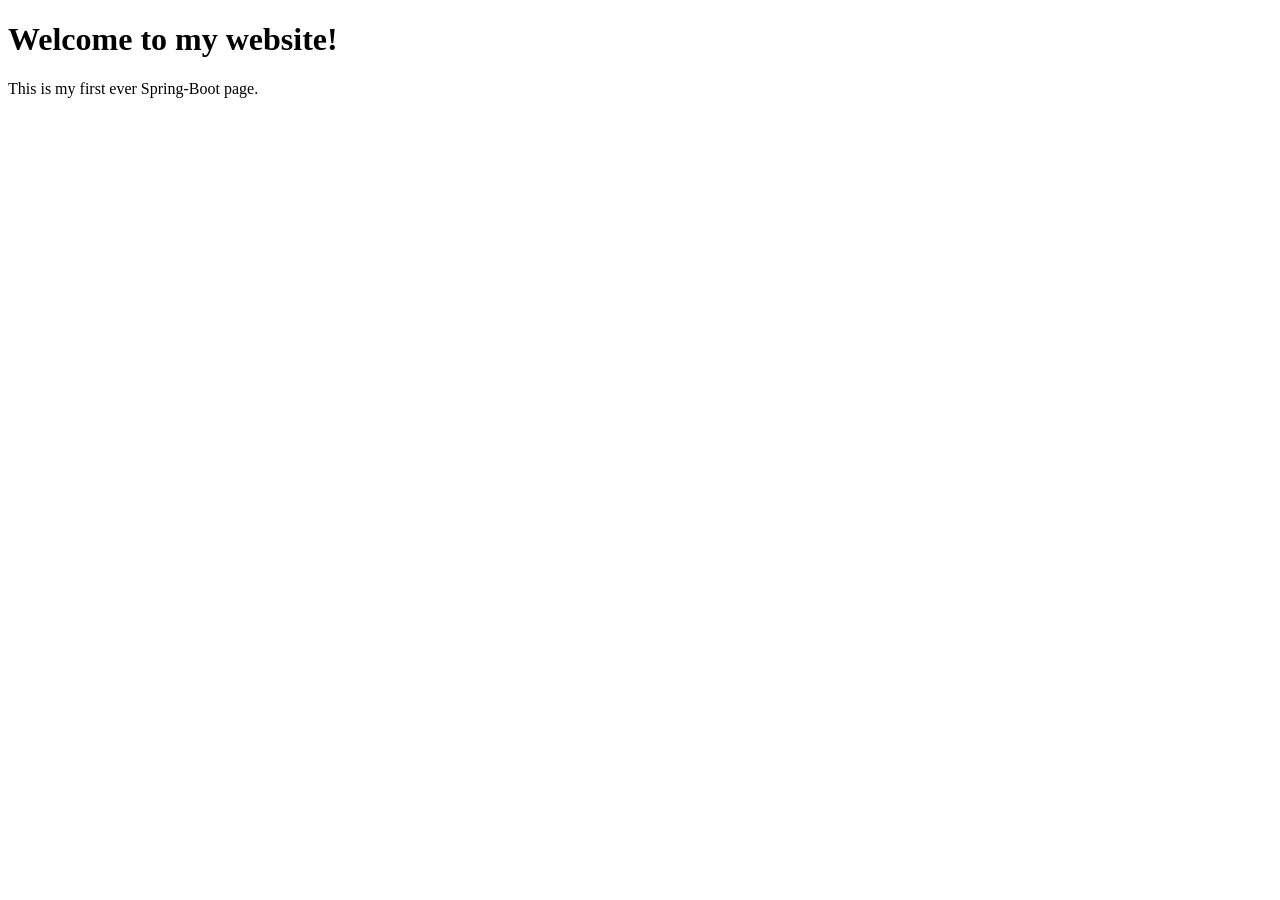
<file: src/main/resources/templates/index.html>
<!DOCTYPE html>
<html lang="en" xmlns:th="http://www.thymeleaf.org">
    <head th:replace="~{fragments/layout :: head}">
        <title>My Spring Boot-page</title>
    </head>
    <body class="bg">
        <div class="center">
            <div th:replace="~{fragments/layout :: nav}"></div>
            <h1>Welcome to my website!</h1>
            <p>This is my first ever Spring-Boot page.</p>
        </div>
    </body>
    <footer th:replace="~{fragments/layout :: footer}"></footer>
</html>
</file>
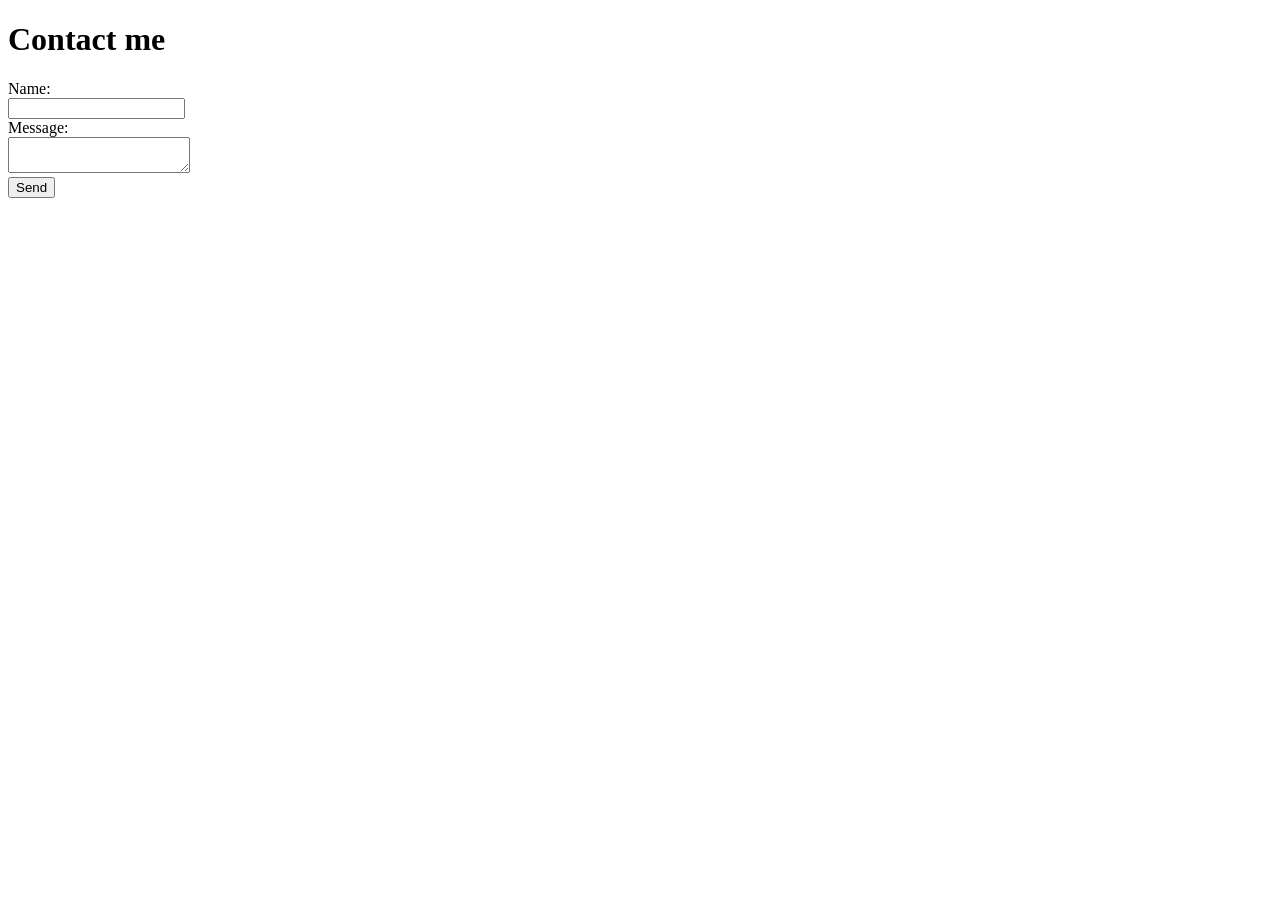
<file: src/main/resources/templates/contact.html>
<!DOCTYPE html>
<html lang="en" xmlns:th="http://www.thymeleaf.org">
    <head th:replace="~{fragments/layout :: head}">
        <title>Contact me</title>
    </head>
    <body class="bg">
        <div class="center">
            <div th:replace="~{fragments/layout :: nav}"></div>
            <h1>Contact me</h1>
            <form th:action="@{/contact}" method="post">
                <label for="name">Name:</label><br>
                <input type="text" id="name" name="name"><br>
                <label for="message">Message:</label><br>
                <textarea id="message" name="message"></textarea><br>
                <button type="submit">Send</button>
            </form>
        </div>
    </body>
    <footer th:replace="~{fragments/layout :: footer}"></footer>
</html>
</file>
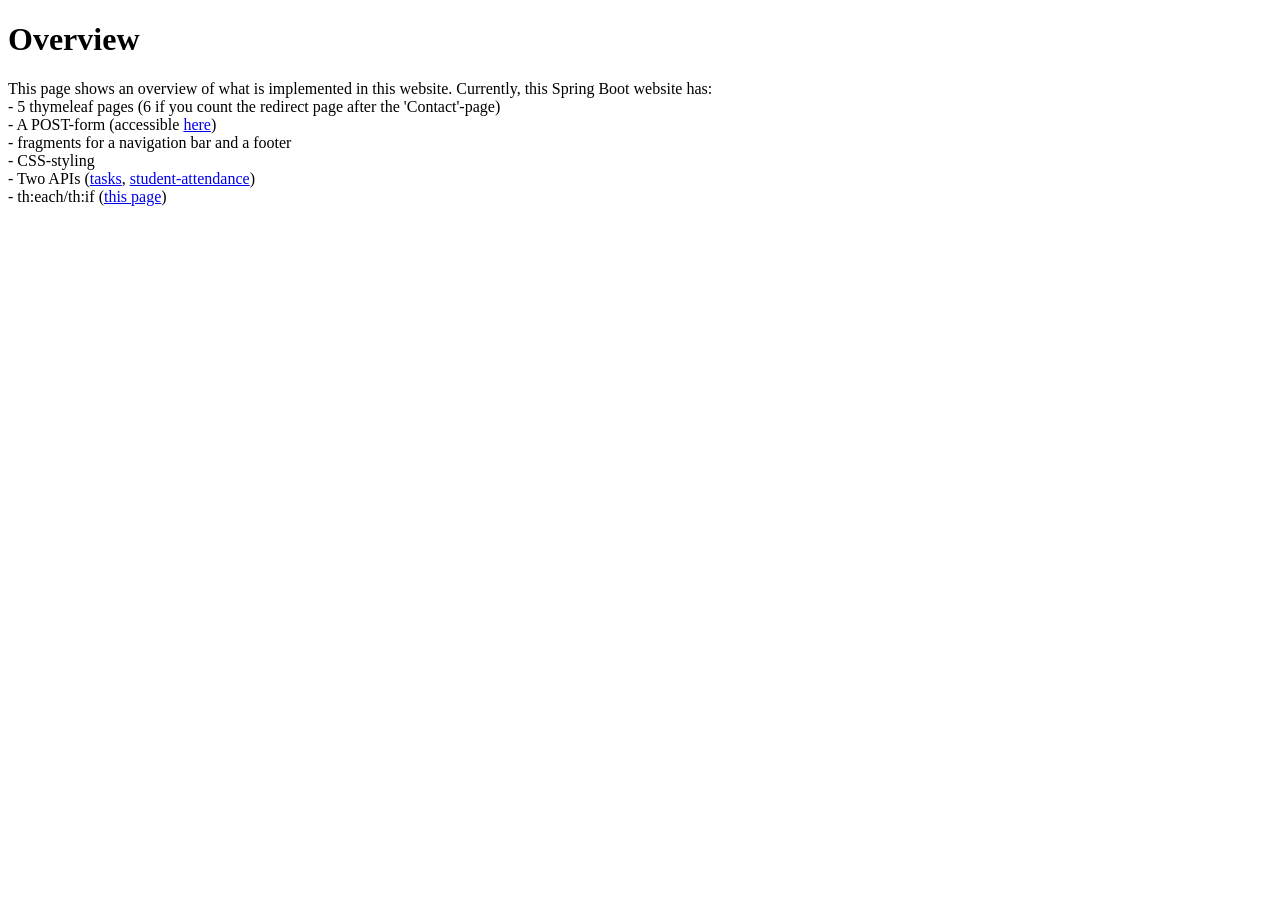
<file: src/main/resources/templates/overview.html>
<!DOCTYPE html>
<html lang="en" xmlns:th="http://www.thymeleaf.org">
    <head th:replace="~{fragments/layout :: head}">
        <title>Overview</title>
    </head>
    <body class="bg">
        <div class="center">
            <div th:replace="~{fragments/layout :: nav}"></div>
            <h1 class="about-me-header">Overview</h1>
            <p>
            This page shows an overview of what is implemented in this website. Currently, this Spring Boot website has:
            <br>    - 5 thymeleaf pages (6 if you count the redirect page after the 'Contact'-page)
            <br>    - A POST-form (accessible <a href=/contact>here</a>)
            <br>    - fragments for a navigation bar and a footer
            <br>    - CSS-styling
            <br>    - Two APIs (<a href="/api/tasks">tasks</a>, <a href="/api/student-attendance">student-attendance</a>)
            <br>    - th:each/th:if (<a href="/tasks">this page</a>)
            </p>
        </div>
    </body>
    <footer th:replace="~{fragments/layout :: footer}"></footer>
</html>
</file>
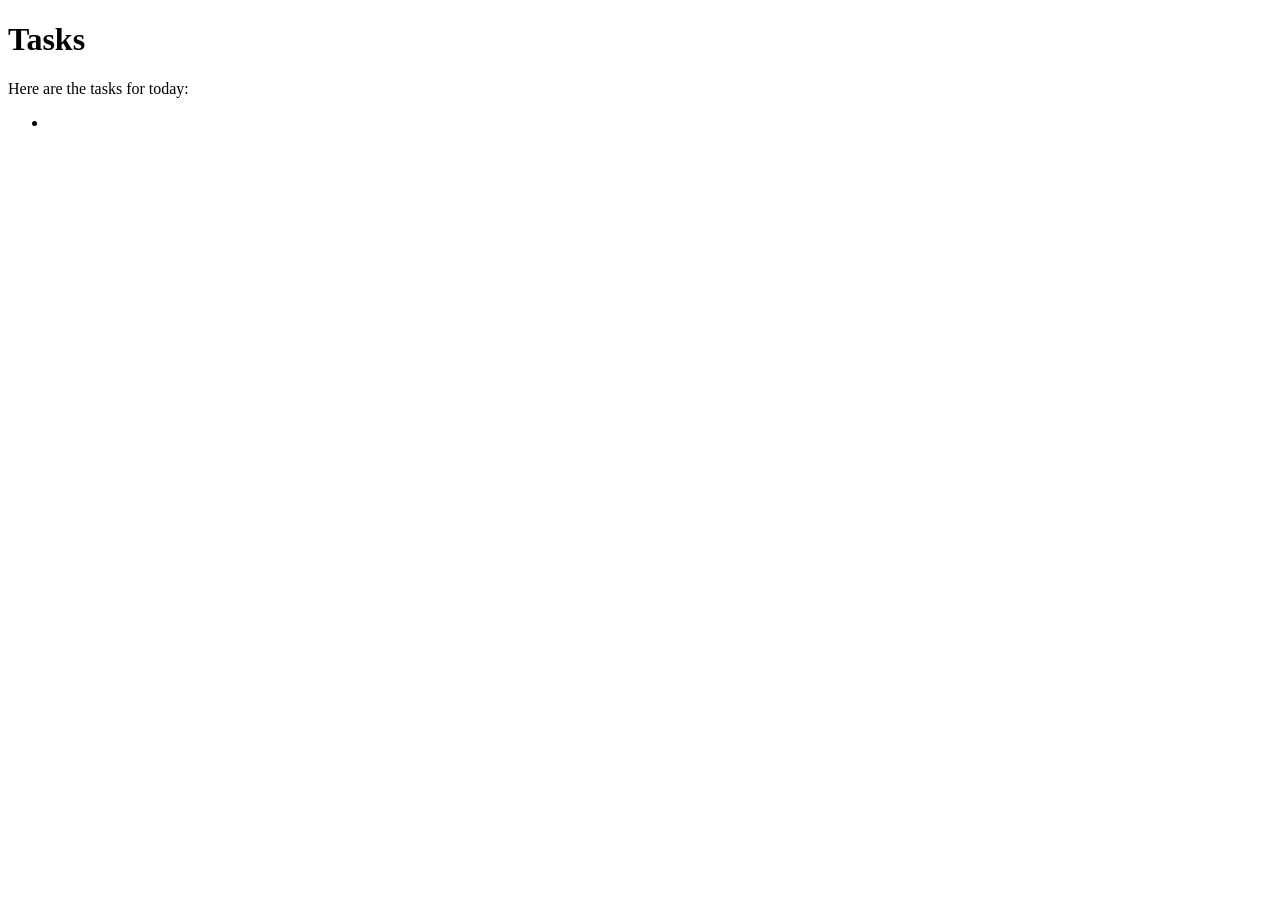
<file: src/main/resources/templates/tasks.html>
<!DOCTYPE html>
<html lang="en" xmlns:th="http://www.thymeleaf.org">
    <head th:replace="~{fragments/layout :: head}">
        <title>My Spring Boot-page</title>
    </head>
    <body class="bg">
        <div class="center">
            <div th:replace="~{fragments/layout :: nav}"></div>
            <h1>Tasks</h1>
            <p>Here are the tasks for today:</p>
            <ul>
                <li th:each="task : ${tasks}" th:text="${task}"></li>
            </ul>
        </div>
    </body>
    <footer th:replace="~{fragments/layout :: footer}"></footer>
</html>
</file>
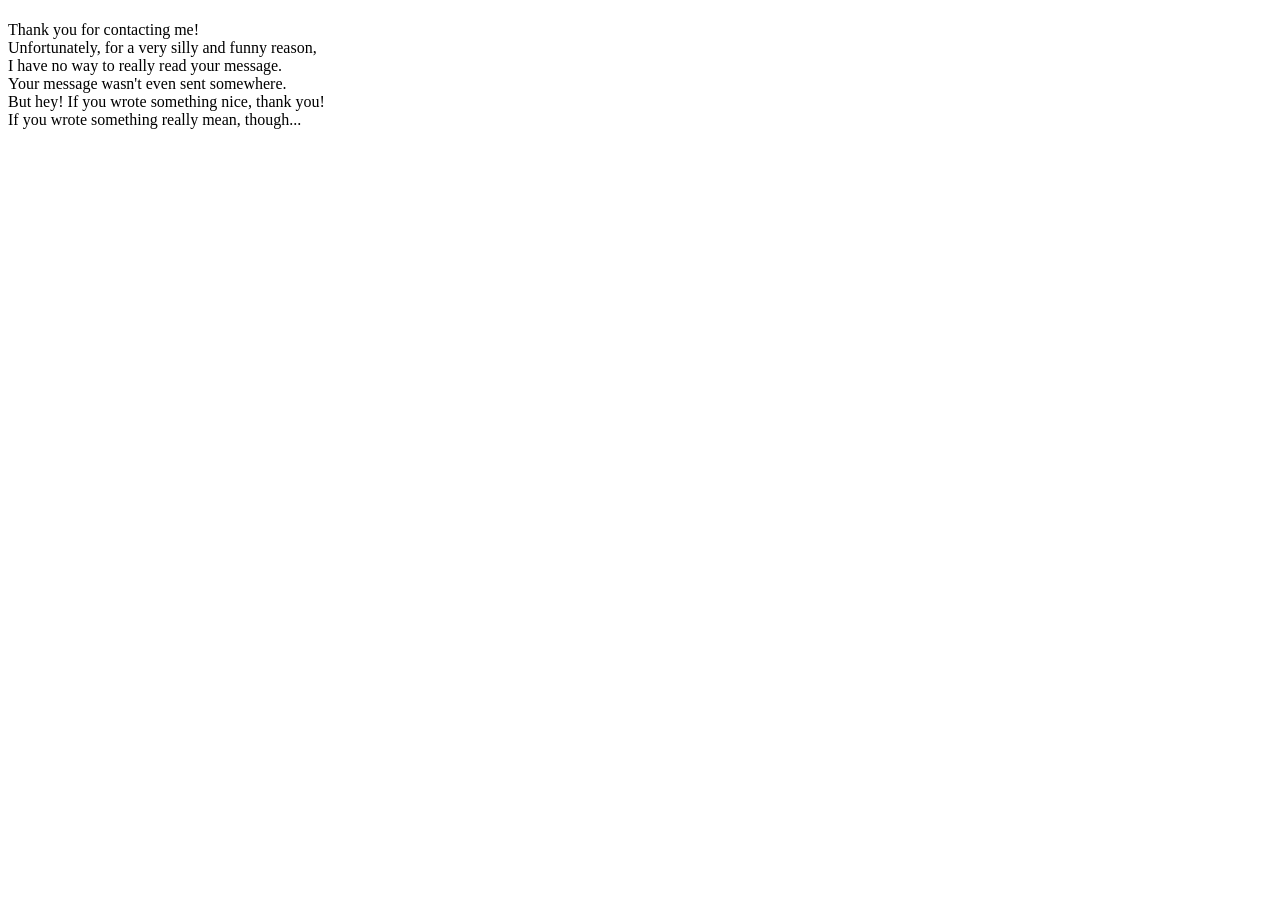
<file: src/main/resources/templates/thanks.html>
<!DOCTYPE html>
<html lang="en" xmlns:th="http://www.thymeleaf.org">
    <head th:replace="~{fragments/layout :: head}">
        <title>Thank you!</title>
    </head>
    <body class="bg">
        <div class="center">
            <div th:replace="~{fragments/layout :: nav}"></div>
            <h1 th:text="'Thank you, ' + ${name} + '!'"></h1>
            <p>
                Thank you for contacting me!
                <br>Unfortunately, for a very silly and funny reason,
                <br>I have no way to really read your message.
                <br>Your message wasn't even sent somewhere.
                <br>But hey! If you wrote something nice, thank you!
                <br>If you wrote something really mean, though...
            </p>
        </div>
    </body>
    <footer th:replace="~{fragments/layout :: footer}"></footer>
</html>
</file>
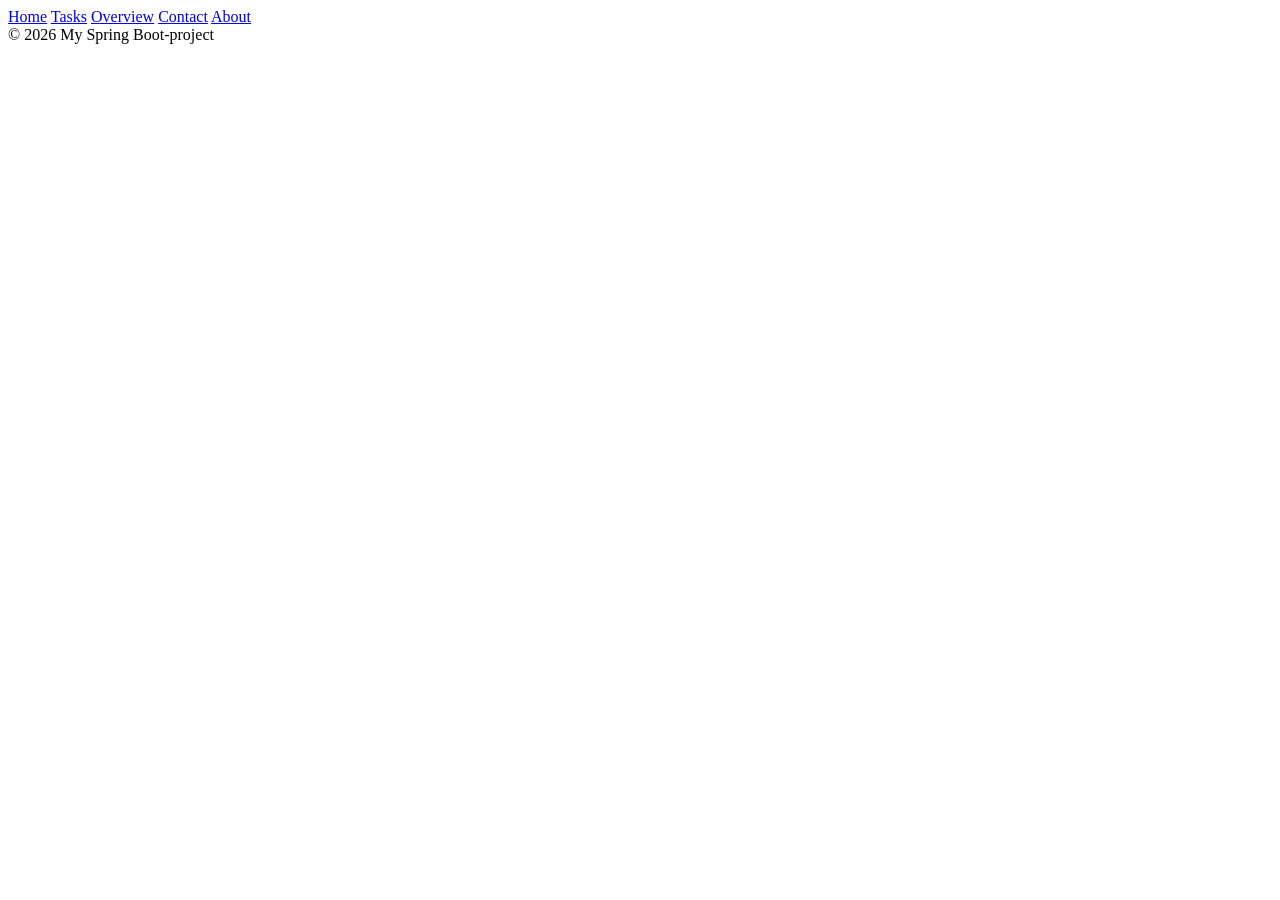
<file: src/main/resources/templates/fragments/layout.html>
<!DOCTYPE html>
<html xmlns:th="http://www.thymeleaf.org">
    <head th:fragment="head">
        <meta charset="UTF-8">
        <link rel="stylesheet" th:href="@{/css/styles.css}">
    </head>
    <body>
        <div th:fragment="nav" class="topnav">
            <a href="/">Home</a>
            <a href="/tasks">Tasks</a>
            <a href="/overview">Overview</a> 
            <a href="/contact">Contact</a>
            <a href="/about">About</a> 
        </div>

        
    </body>
    <footer th:fragment="footer">
        <div class="foot">
            <footer>&copy; 2026 My Spring Boot-project</footer>
        </div>
    </footer>
</html>
</file>
